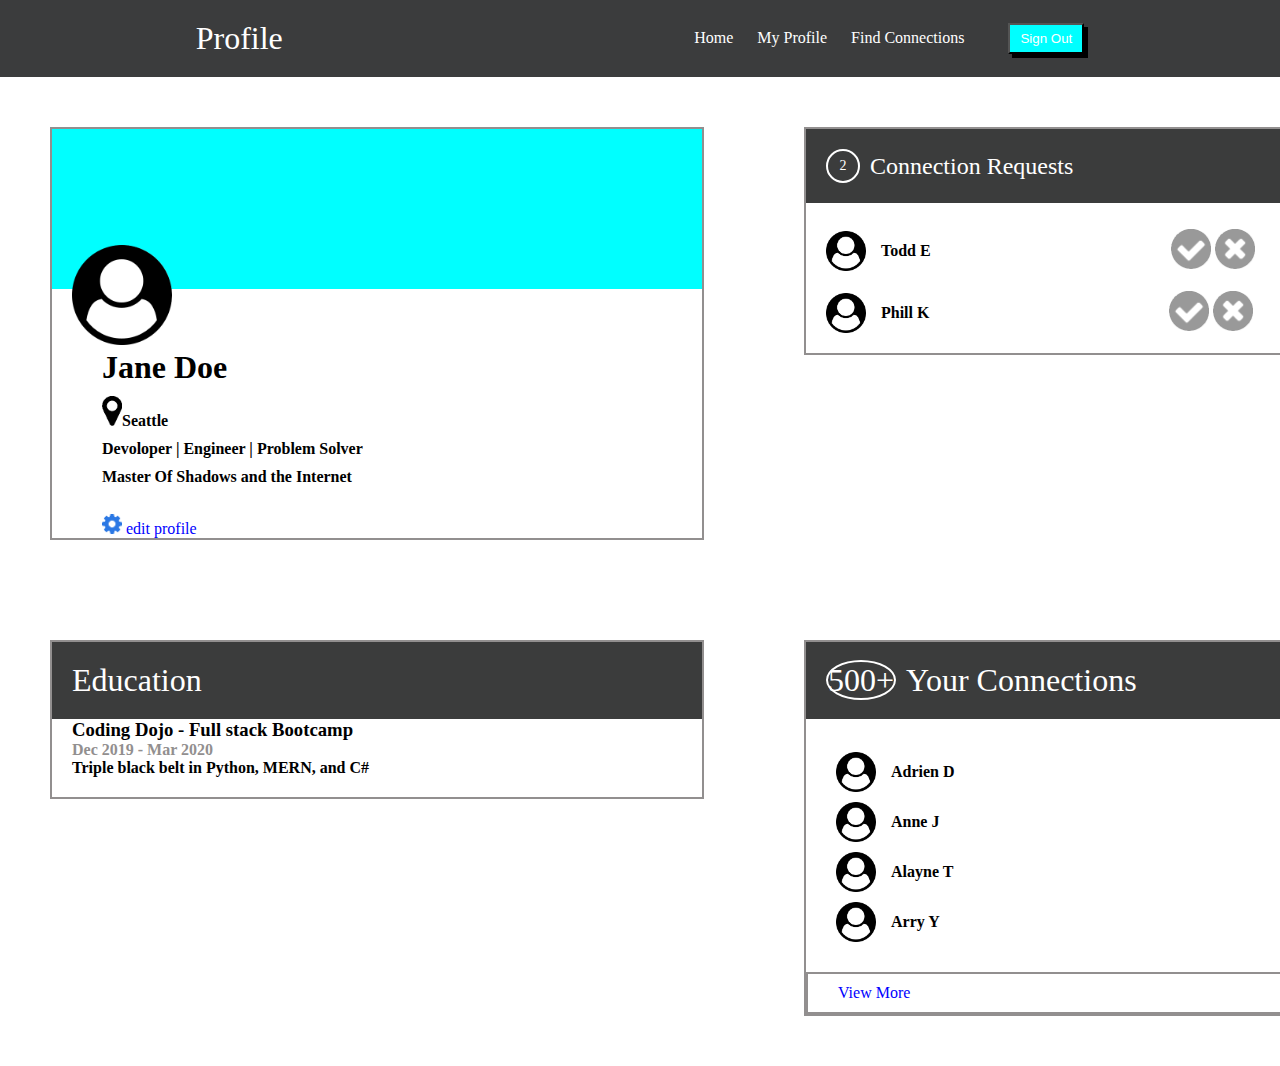
<file: index.html>
<!DOCTYPE html>
<html lang="en">
<head>
    <meta charset="UTF-8">
    <meta name="viewport" content="width=device-width, initial-scale=1.0">
    <title>Profile_Page</title>
    <link rel="stylesheet" href="style.css">
</head>
<body>
    <div class="container">
        <!-- nav Container -->
        <div class="nav">
            <h1 class="nav-title">Profile</h1>
            <ul class="nav-links">
                <li><a href="#">Home</a></li>
                <li><a href="#" class="active">My Profile</a></li>
                <li><a href="#">Find Connections</a></li>
                <li><button class="nav-btn">Sign Out</button></li>
            </ul>
        </div>  

        <!-- Main Content -->
        <div class="main">
            <div class="block-1">
                <!-- User Card -->
                <div class="card-container">
                    <div class="up"></div>
                    <div class="user-img1">
                        <img src="./icons/user-circle.png"  alt="user-circle">
                    </div>
                    <div class="user-content">
                        <h1 class="name">Jane Doe</h1>
                        <p><img src="./icons/map-marker.png" class="user-img2" alt="map-marker">Seattle</p>
                        <p>Devoloper | Engineer | Problem Solver</p>
                        <p>Master Of Shadows and the Internet</p><br>
                        <p><img src="./icons/gear.png" class="user-img2" alt="gear"> <a href="edit profile" class="edit">edit profile</a></p>
                    </div>
                </div>
                <!-- Card 1 -->
                <div class="c1-container">
                    <div class="c1-block-1">
                        <h1><span class="circle">2</span>Connection Requests</h1>
                    </div>
                    <div class="c1-content">
                        <div class="connec">
                            <div class="user-container">
                                <img src="./icons/user-circle.png" class="c1-img" alt="user-circle">
                                <p>Todd E</p>
                            </div>
                            <div class="icon">
                                <img src="./icons/accept-circle.png"  alt="acc-circle">
                                <img src="./icons/close-circle.png"  alt="close-circle">
                            </div>
                        </div><br>
                        <div class="connec">
                            <div class="user-container">
                                <img src="./icons/user-circle.png" class="c1-img" alt="user-circle">
                                <p>Phill K</p>
                            </div>
                            <div class="icon">
                                <img src="./icons/accept-circle.png"  alt="acc-circle">
                                <img src="./icons/close-circle.png"  alt="close-circle">
                            </div>
                        </div><br>
                    </div>
                </div>
            </div>
            <div class="block-2">
                <!-- Card 3 -->
                <div class="c3-container">
                    <div class="c3-block-1">
                        <h1>Education</h1>
                    </div>
                    <div class="c3-content">
                        <h3>Coding Dojo - Full stack Bootcamp</h3>
                        <span>Dec 2019 - Mar 2020</span>
                        <p>Triple black belt in Python, MERN, and C#</p>
                    </div>
                </div>
                <!-- Card 2 -->
                <div class="c2-container">
                    <div class="c2-block-1">
                        <h1><span>500+</span>Your Connections</h1>
                    </div>
                    <div class="c2-content">
                        <div class="connec">
                            <div class="user-container">
                                <img src="./icons/user-circle.png" class="c2-circle" alt="user-circle">
                                <p>Adrien D</p>
                            </div>
                        </div>
                        <div class="connec">
                            <div class="user-container">
                                <img src="./icons/user-circle.png" class="c2-circle" alt="user-circle">
                                <p>Anne J</p>
                            </div>
                        </div>
                        <div class="connec">
                            <div class="user-container">
                                <img src="./icons/user-circle.png" class="c2-circle" alt="user-circle">
                                <p>Alayne T</p>
                            </div>
                        </div>
                        <div class="connec">
                            <div class="user-container">
                                <img src="./icons/user-circle.png" class="c2-circle" alt="user-circle">
                                <p>Arry Y</p>
                            </div>
                        </div>
                    </div>
                    <div class="c2-link">
                        <a href="View More">View More</a>
                    </div>
                </div>
            </div>
        </dic>
    </div>
</body>
</html>
</file>
<file: style.css>
* {
    padding: 0;
    margin: 0;
}

body {
    font-family: cursive;
    font-weight: bold;
}

/* Nav Bar */

.nav li,h1,a,button {
    color: white;
    text-decoration: none;
    font-weight: 500;
}

.nav {
    background-color: #3b3c3d;
    display: flex;
    justify-content: flex-end;
    align-items: center;
}

.nav-title {
    margin-right: auto;
    margin-left: 10px;
}

.nav-links li {
    display: inline-block;
    margin-left: 20px;
}

.nav-title,.nav-links {
    margin: 20px auto;
}

.nav-btn {
    padding: 6px 10px;
    background-color: aqua;
    cursor: pointer;
    margin-left: 20px;
    box-shadow: rgb(0, 0, 0) 4px 4px;
}


/* Block 1 */
.block-1{
    display: flex;
}

/* User Card */

.card-container {
    width: 650px;
    border: 2px solid #928f8f;
    margin: 50px;
}

.card-container .up {
    width: 490px; 
    float: left; 
    background-color: aqua; 
    padding: 80px; 
}

.user-content {
    margin-top: 220px;
    margin-left: 50px;
}

.user-content .name{
    color: #000;
    font-weight: bolder;
}

.edit {
    color: blue;
}

.user-content p{
    font-weight: bold;
    margin-top: 10px;
}

.user-img1 img {
    width: 100px;
}

.user-img1 {
    margin-left: 20px;
    position: absolute;
    top: 245px;  
}

.user-img2 {
    width: 20px;
}


/* Card 1 */
.c1-container {
    width: 500px;
    height: fit-content;
    border: 2px solid #928f8f;
    margin: 50px; 
}

.c1-block-1 {
    display: flex;
    width: 460px;
    float: left;
    color: #fff;
    background-color: rgb(59, 60, 60);
    padding: 20px;
}

.c1-block-1 h1 {
    font-size: 24px;
    display: inline-flex;
    align-items: center;
}

.circle {
    width: 30px;
    height: 30px;
    border-radius: 50%;
    border: 2px solid ; 
    font-size: 14px;
    display: flex;
    justify-content: center;
    align-items: center;
    margin-right: 10px; 
}

.c1-content {
    margin-top: 100px;
    margin-left: 20px;
}

.connec {
    display: flex;
    align-items: center;
}

.user-container {
    display: flex;
    align-items: center;
}

.c1-container p {
    margin-left: 15px;
}

.c1-container img {
    width: 40px;
    height: 40px;
}

.c1-content .icon {
    margin-left: 50%;
}

/* Block-2 */
.block-2 {
    display: flex;
}
/* Card 2 */

.c2-container {
    width: 500px;
    height: fit-content;
    margin: 50px;
    border: 2px solid #928f8f;
}

.c2-block-1 {
    width: 460px; 
    float: left; 
    color: #fff;
    background-color: rgb(59, 60, 60); 
    padding: 20px; 
}

.c2-block-1 span {
    width: 50px;
    height: 50px;
    border: 2px solid; 
    border-radius: 50%;
    margin-right: 10px;
}

.c2-content {
    padding: 100px 20px 20px 20px;
}

.c2-content .connec {
    display: flex;
    margin: 10px;
    align-items: center;
}

.user-container {
    display: flex;
    align-items: center;
}

.user-container p {
    margin-left: 15px;
}

.c2-circle {
    width: 40px;
    height: 40px;
}

.c2-link {
    border: 2px solid #928f8f;
    padding: 10px;
}

.c2-link a{
    color: blue;
    margin-left: 20px;
}

/* Card 3 */
.c3-container {
    width: 650px;
    height: fit-content;
    margin: 50px;
    border: 2px solid #928f8f;
}

.c3-block-1 {
    width: 610px; 
    float: left; 
    color: #fff;
    background-color: rgb(59, 60, 60); 
    padding: 20px; 
}

.c3-content {
    margin: 20px;
}

.c3-content p{
    font-weight: bold;
}

.c3-container span {
    color: #928f8f;
}
</file>
